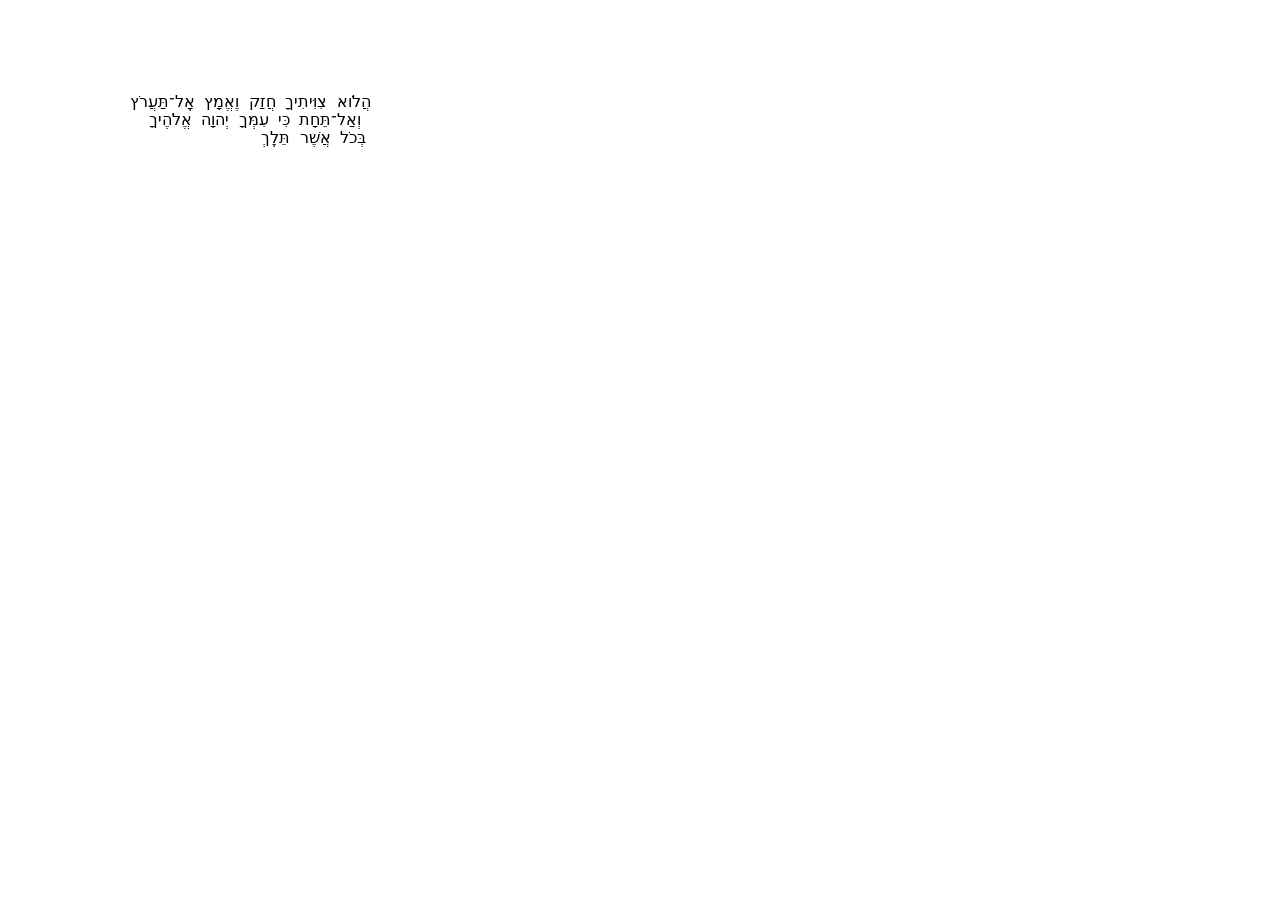
<file: Front_End/tattoo.html>
<!DOCTYPE html>
<html>
<body>
<br>
<br>

	
<pre><big>

             הֲלֹוא צִוִּיתִיךָ חֲזַק וֶאֱמָץ אַֽל־תַּעֲרֹץ 
               וְאַל־תֵּחָת כִּי עִמְּךָ יְהוָה אֱלֹהֶיךָ  	  
                           בְּכֹל אֲשֶׁר תֵּלֵֽךְ
</big></pre>


</body>
</html>
</file>
